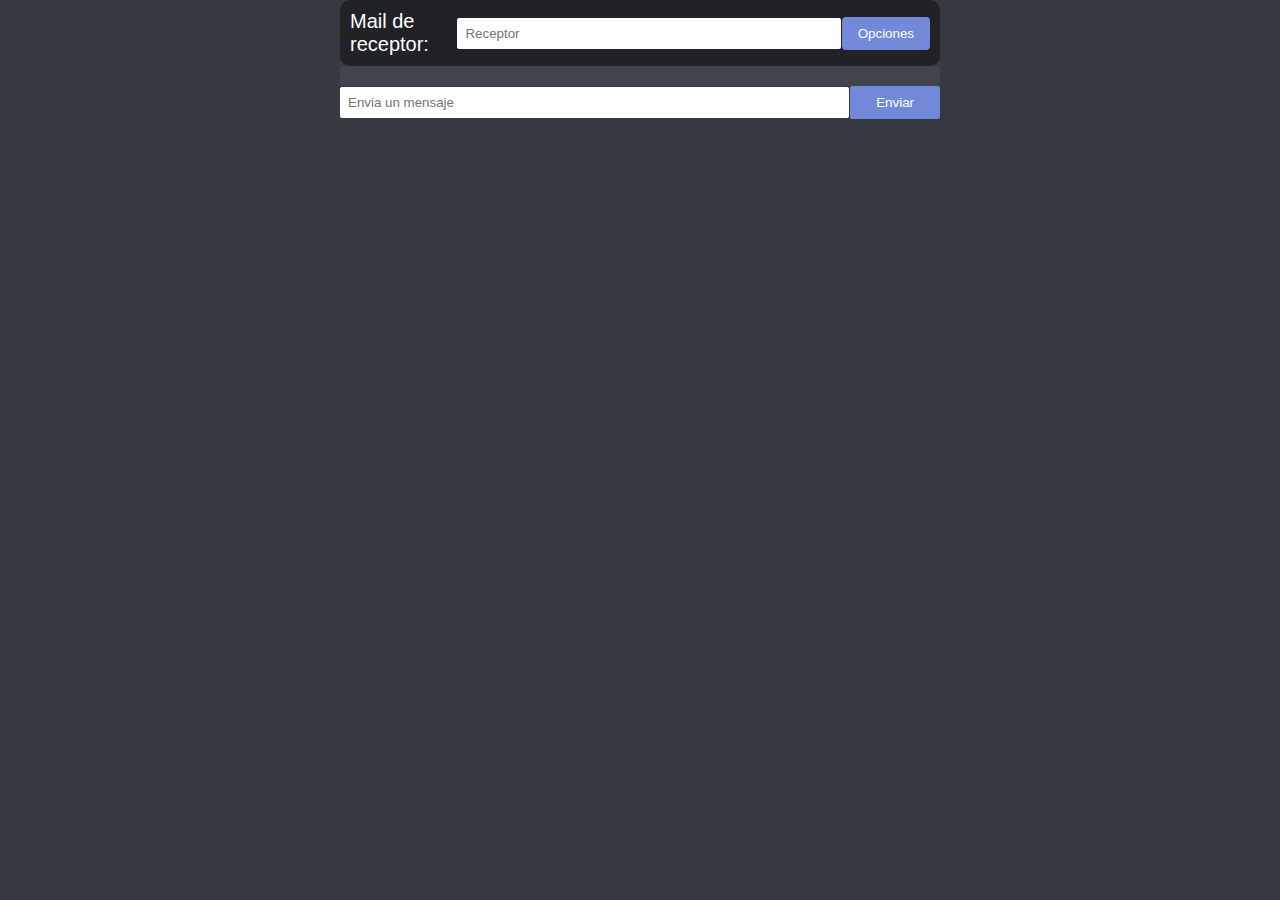
<file: paginas/chat.html>
<!DOCTYPE html>
<html lang="en">
<head>
    <meta charset="UTF-8">
    <meta http-equiv="X-UA-Compatible" content="IE=edge">
    <meta name="viewport" content="width=device-width, initial-scale=1.0">
    <link rel="stylesheet" href="css/chat.css">
    <title>CHAT</title>
</head>
<body onload="rebreMissatge()">
    <div id="men">
        <form onsubmit="enviarMissatge(); return false;">
            <div class="header">
                <span>Mail de receptor:</span>
                <input type="text" id="receptor" placeholder="Receptor" required>
                <button class="but" id= "btn-opt" onclick="goOptions()">Opciones</button>
            </div>

            <div id="chat-container">
                <div id="missatges"></div>
            </div>

            <div class="footer">
                <input type="text" id="sms" placeholder="Envia un mensaje" required onkeypress="handleKeyPress(event)">
                <button type="submit" id="btn-sms">Enviar</button>
            </div>
        </form>
    </div>

    
    <script src="js/chat.js"></script>
</body>
</html>
</file>
<file: paginas/css/chat.css>
* {
    margin: 0;
    padding: 0;
    font-family: 'poppins',sans-serif;
    box-sizing: border-box;
}

body {
    background-color: #36393f;
    color: #fff;
    font-family: Arial, sans-serif;
    display: flex;
    flex-direction: column;
}

.header {
    background-color: #202225;
    font-size: 20px;
    padding: 10px;
    display: flex;
    align-items: center;
    width: 600px;
    border-radius: 10px;
    position: sticky;
    top: 0;
    justify-content: space-between;
}

form {
    display: flex;
    flex-direction: column;
    align-items: center;
    justify-content: center;
}

input[type="text"] {
    padding: 8px;
    width: 525px;
    border: none;
    border-radius: 2px;
}

button {
    padding: 9px 16px;
    background-color: #7289da;
    color: #fff;
    border: none;
    border-radius: 4px;
    cursor: pointer;
    margin-left: 1px;

}

#btn-sms {
    padding: 9px 26px;
    background-color: #7289da;
    color: #fff;
    border: none;
    border-radius: 2px;
    cursor: pointer;

}

#btn-sms:hover {
    background-color: #43569a;
}

#btn-opt:hover {
    background-color: #43569a;
}


#but {
    padding: 8px 16px;
    border: none;
    border-radius: 4px;

}

#chat-container {
    width: 600px;
    max-height: 640px; /* Ajusta el valor para determinar la altura máxima visible */
    display: flex;
    flex-direction: column;
    justify-content: flex-end;
}

#missatges {
    padding: 10px;
    border-radius: 4px;
    background-color: #40444b;
    overflow-y: auto; 

}

p {
    margin: 5px 0;
}

.footer {
    width: 600px;
    display: flex;
    justify-content: space-between;
    align-items: center;
}
</file>
